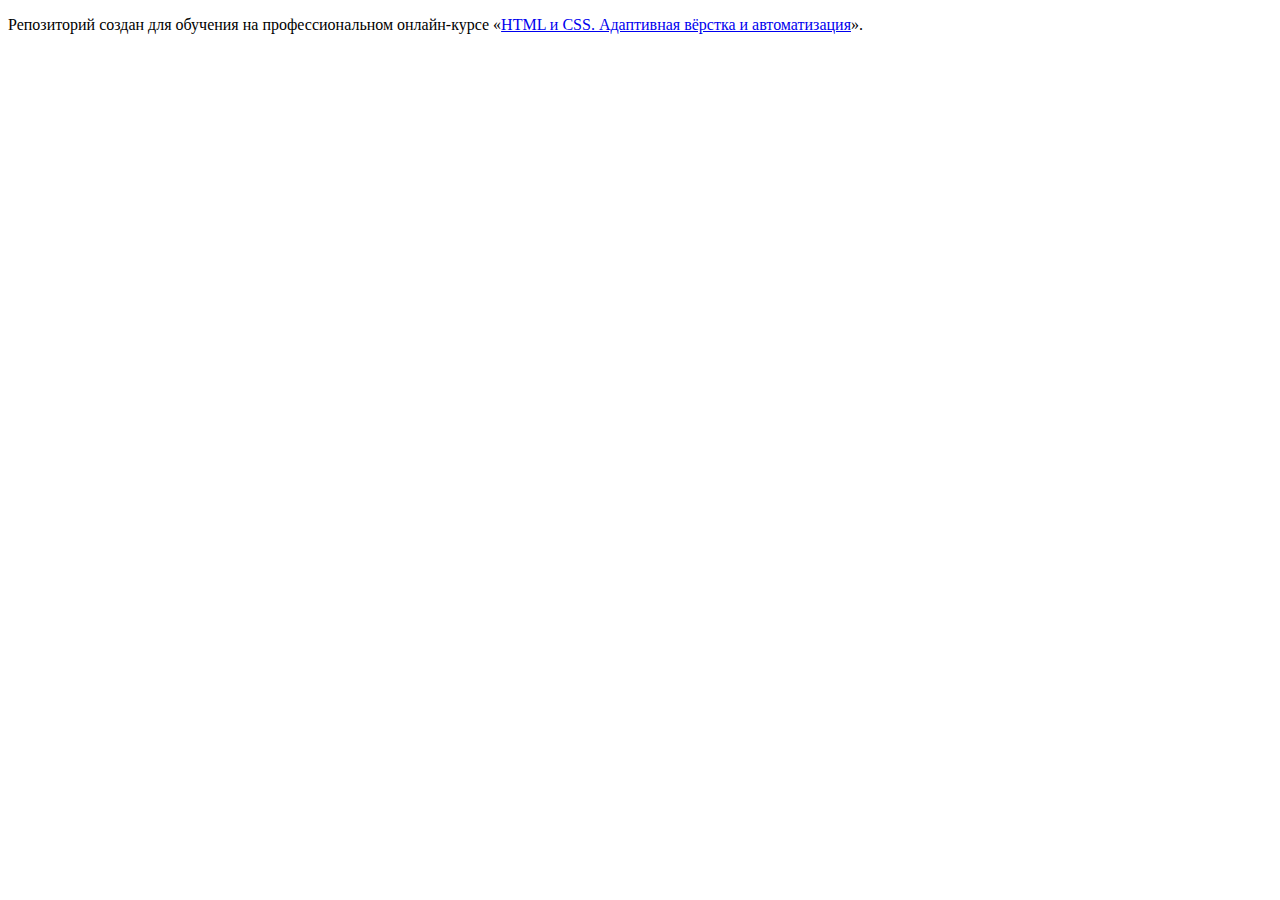
<file: 1/index.html>
<!DOCTYPE html>
<html lang="ru">
  <head>
    <meta charset="utf-8">
    <title>HTML Academy: Седона</title>
    <base href="https://htmlacademy-adaptive.github.io/237031-sedona-26/1/">
</head>
  <body>

    <p>Репозиторий создан для обучения на профессиональном онлайн‑курсе «<a href="https://htmlacademy.ru/intensive/adaptive">HTML и CSS. Адаптивная вёрстка и автоматизация</a>».</p>

  </body>
</html>
</file>
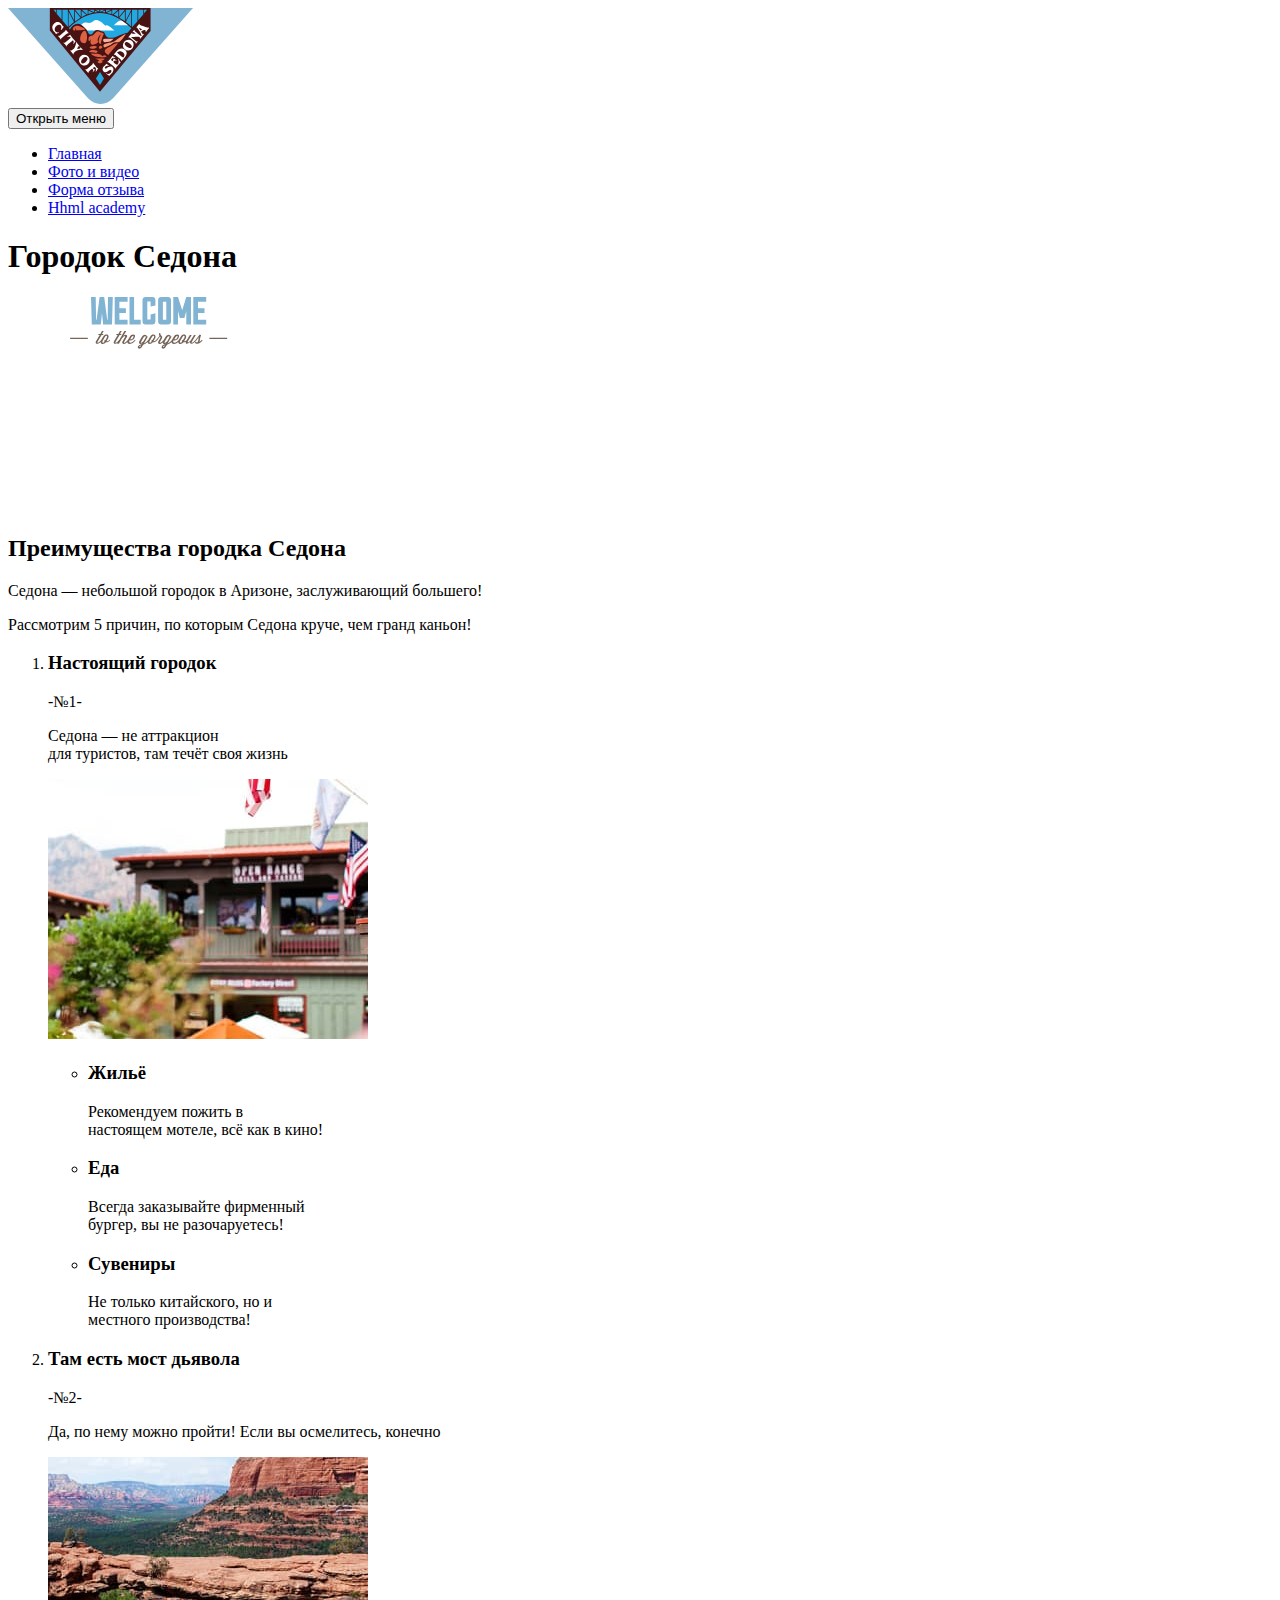
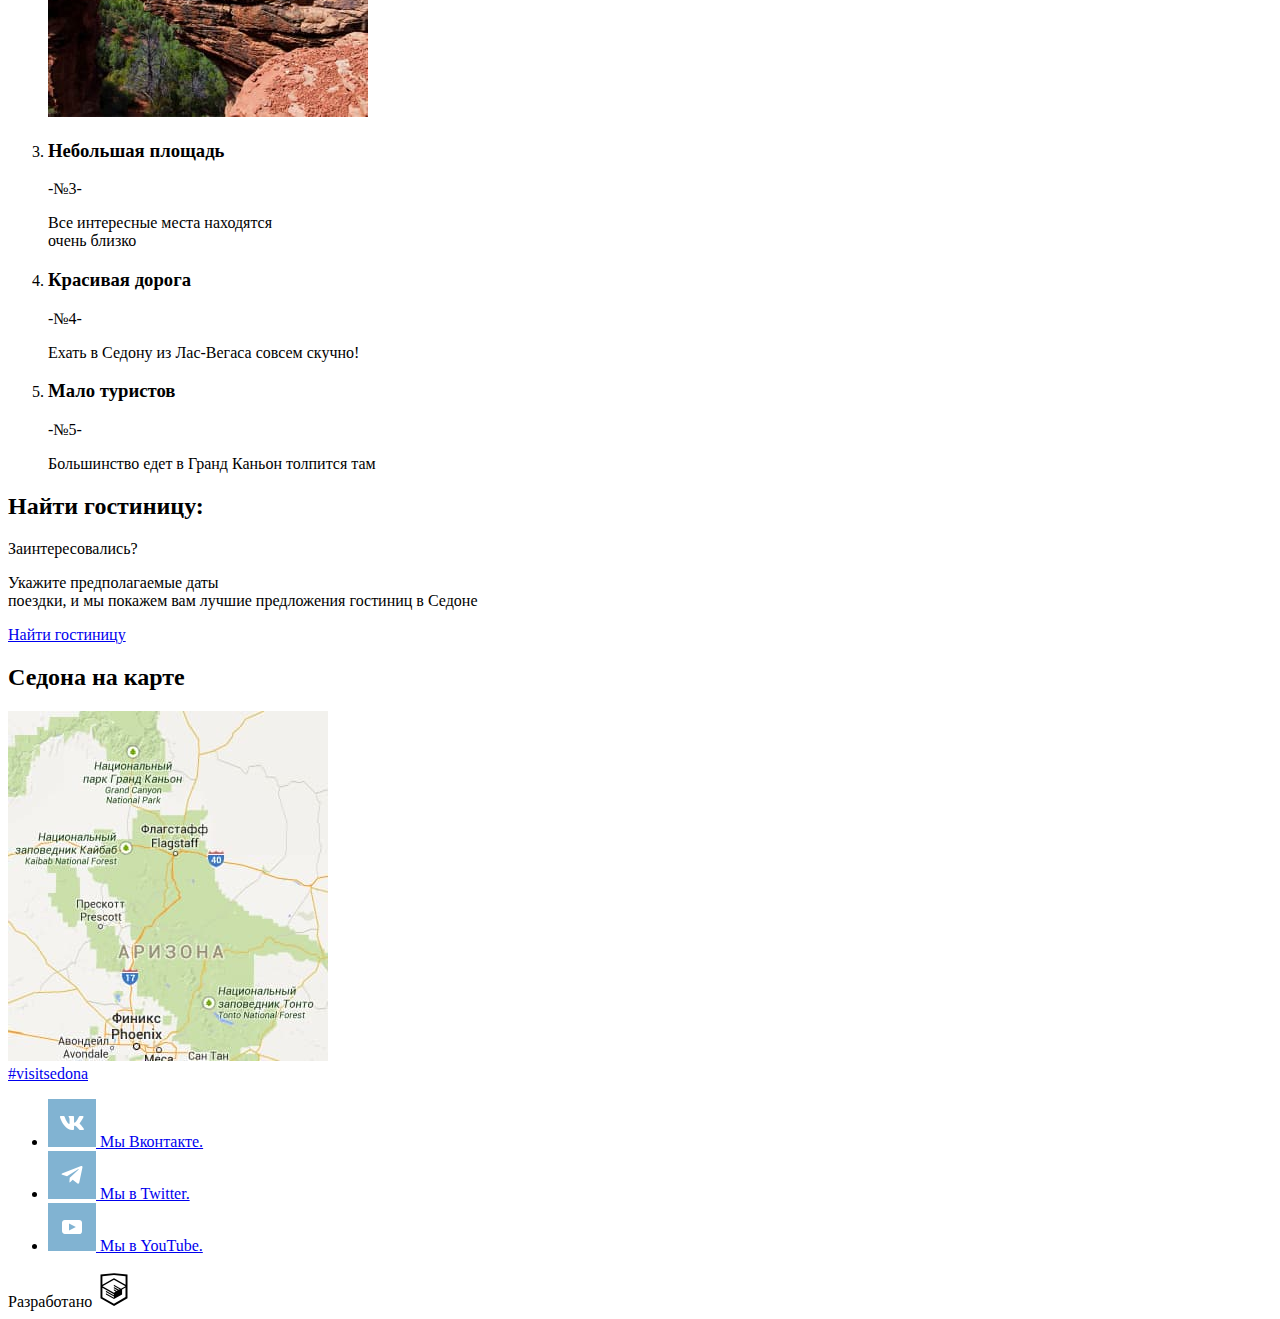
<file: 2/index.html>
<!DOCTYPE html>
<html class="page" lang="ru">
  <head>
    <meta charset="utf-8">
    <title>City of Sedona</title>
    <base href="https://htmlacademy-adaptive.github.io/237031-sedona-26/2/">
</head>
  <body class="page__body">
    <header class="main-header">
      <a class="main-header__logo">
        <img class="main-header__logo-image" src="img/logotype-phone.svg" width="185" height="96" alt="Логотип City of Sedona">
      </a>
      <nav class="main-nav">
        <button class="main-nav__toggle" type="button">
          <span class="visually-hidden">Открыть меню</span>
        </button>
          <ul class="main-nav__list site-list">
            <li class="site-list__item site-list__item--current">
              <a class="site-list__link" href="index.html">Главная</a>
            </li>
            <li class="site-list__item">
              <a class="site-list__link" href="catalog.html">Фото и видео</a>
            </li>
            <li class="site-list__item">
              <a class="site-list__link" href="form.html">Форма отзыва</a>
            </li>
            <li class="site-list__item">
              <a class="site-list__link" href="#">Hhml academy</a>
            </li>
          </ul>
      </nav>
    </header>
    <main class="main-container">
      <section class="intro">
        <h1 class="visually-hidden">Городок Седона</h1>
        <img class="intro__slogan-image" src="img/slogan-image.svg" width="282" height="214" alt="Welcome to the gorgeous Sedona.">
      </section>
      <section class="features">
        <header class="features__header">
          <h2 class="visually-hidden">Преимущества городка Седона</h2>
          <p class="features__slogan">Седона — небольшой городок в Аризоне, заслуживающий большего!</p>
          <p class="features__intro">Рассмотрим 5 причин, по которым Седона круче, чем гранд каньон!</p>
        </header>
        <ol class="features__list features-list">
          <li class="features-list__item">
            <div class="features-list__wrapper">
              <div class="features-list__text">
                <h3 class="features-list__title">Настоящий городок</h3>
                <p class="features-list__number">-№1-
                </p>
                <p class="features-list__description">Седона — не аттракцион<br> для туристов, там течёт своя жизнь
                </p>
              </div>
              <img class="features-list__image" src="img/features/features-image-city.jpg" width="320" height="260" alt="ото городка Седона.">
            </div>
            <ul class="advice-list">
              <li class="advice-list__item">
                <h3 class="advice-list__title advice-list__title--house">Жильё</h3>
                <p class="advice-list__description">Рекомендуем пожить в<br> настоящем мотеле, всё как в кино!</p>
              </li>
              <li class="advice-list__item">
                <h3 class="advice-list__title advice-list__title--burger">Еда</h3>
                <p class="advice-list__description">Всегда заказывайте фирменный<br> бургер, вы не разочаруетесь!</p>
              </li>
              <li class="advice-list__item">
                <h3 class="advice-list__title advice-list__title--suvenir">Сувениры</h3>
                <p class="advice-list__description">Не только китайского, но и<br> местного производства!</p>
              </li>
            </ul>
          </li>
          <li class="features-list__item">
            <div class="features-list__wrapper">
              <div class="features-list__text">
                <h3 class="features-list__title">Там есть мост дьявола</h3>
                <p class="features-list__number">-№2-
                </p>
                <p class="features-list__description">Да, по нему можно пройти! Если вы осмелитесь, конечно
                </p>
              </div>
              <img class="features-list__image" src="img/features/features-image-bridge.jpg" width="320" height="260" alt="Фото моста.">
            </div>
          </li>
          <li class="features-list__item">
            <h3 class="features-list__title">Небольшая площадь</h3>
            <p class="features-list__number">-№3-
            </p>
            <p class="features-list__description">Все интересные места находятся<br> очень близко
            </p>
          </li>
          <li class="features-list__item">
            <h3 class="features-list__title">Красивая дорога</h3>
            <p class="features-list__number">-№4-
            </p>
            <p class="features-list__description">Ехать в Седону из Лас-Вегаса совсем   скучно!
            </p>
          </li>
          <li class="features-list__item">
            <h3 class="features-list__title">Мало туристов</h3>
            <p class="features-list__number">-№5-
            </p>
            <p class="features-list__description">Большинство едет в Гранд Каньон толпится там
            </p>
          </li>
        </ol>
      </section>
      <section class="hotel-search">
        <h2 class="visually-hidden">Найти гостиницу:</h2>
        <p class="hotel-search__accent">Заинтересовались?
        </p>
        <p class="hotel-search__description">Укажите предполагаемые даты<br> поездки, и мы покажем вам лучшие предложения гостиниц в Седоне
        </p>
        <a class="hotel-search__link" href="#">Найти гостиницу</a>
      </section>
      <section class="location">
        <h2 class="visually-hidden">Седона на карте</h2>
        <img class="location__map-image" src="img/map-sedona.jpg" width="320" height="350" alt="Расположение городка Седона на Карте.">
      </section>
    </main>
    <footer class="footer">
      <a class="footer__link footer__link--hashtag" href="https://twitter.com/hashtag/visitsedona">#visitsedona</a>
      <ul class="footer__social-list social-list">
        <li class="social-list__item">
          <a class="social-list__link"  href="https://vk.com/htmlacademy">
            <svg width="48" height="48" viewBox="0 0 48 48" fill="none" xmlns="http://www.w3.org/2000/svg">
              <path fill="#81B3D2" d="M0 0h48v48H0z" />
              <g clip-path="url(#a)">
                <path fill-rule="evenodd" clip-rule="evenodd"
                  d="M35.45 17.95c.17-.55 0-.95-.8-.95h-2.62c-.67 0-.98.35-1.14.73 0 0-1.34 3.2-3.23 5.27-.61.6-.89.8-1.22.8-.17 0-.42-.2-.42-.74v-5.11c0-.66-.18-.95-.74-.95h-4.13c-.42 0-.67.3-.67.6 0 .61.95.76 1.05 2.5v3.8c0 .84-.16.99-.5.99-.88 0-3.05-3.21-4.33-6.89-.25-.71-.5-1-1.17-1H12.9c-.75 0-.9.35-.9.73 0 .68.89 4.07 4.14 8.55 2.18 3.06 5.23 4.72 8.01 4.72 1.67 0 1.88-.37 1.88-1v-2.32c0-.73.16-.88.68-.88.4 0 1.06.2 2.62 1.67C31.11 30.22 31.4 31 32.41 31h2.62c.75 0 1.13-.37.91-1.1-.24-.72-1.09-1.77-2.21-3.02-.62-.7-1.53-1.47-1.81-1.86-.4-.49-.28-.7 0-1.14 0 0 3.2-4.43 3.53-5.93Z"
                  fill="#fff" />
              </g>
              <defs>
                <clipPath id="a">
                  <path fill="#fff" transform="translate(12 12)" d="M0 0h24v24H0z" />
                </clipPath>
              </defs>
            </svg>
            <span class="visually-hidden">Мы Вконтакте.</span>
          </a>
        </li>
        <li class="social-list__item">
          <a class="social-list__link" href="https://twitter.com/htmlacademy">
            <svg width="48" height="48" viewBox="0 0 48 48" fill="none" xmlns="http://www.w3.org/2000/svg">
              <path fill="#81B3D2" d="M0 0h48v48H0z" />
              <path
                d="m34.44 16.62-3.17 14.95c-.24 1.05-.86 1.31-1.75.82l-4.83-3.56-2.33 2.24c-.25.26-.47.47-.97.47l.35-4.91 8.95-8.09c.39-.35-.09-.54-.6-.2l-11.07 6.97-4.76-1.49c-1.04-.32-1.05-1.03.22-1.53l18.62-7.18c.87-.32 1.62.2 1.34 1.51Z"
                fill="#fff" />
            </svg>
            <span class="visually-hidden">Мы в Twitter.</span>
          </a>
        </li>
        <li class="social-list__item">
          <a class="social-list__link" href="https://youtube.com/user/htmlacademyru">
            <svg width="48" height="48" viewBox="0 0 48 48" fill="none" xmlns="http://www.w3.org/2000/svg">
              <path fill="#81B3D2" d="M0 0h48v48H0z" />
              <path
                d="M31.18 17H16.81c-1.5 0-2.81 1.3-2.81 2.8v8.3c0 1.6 1.3 2.9 2.81 2.9h14.37A2.8 2.8 0 0 0 34 28.2v-8.4c.1-1.5-1.2-2.8-2.8-2.8ZM21.03 27.4v-6.8l6.84 3.4-6.84 3.4Z"
                fill="#fff" />
            </svg>
            <span class="visually-hidden">Мы в YouTube.</span>
          </a>
        </li>
      </ul>
      <div class="copyright">
        <span class="copyright__title">Разработано</span>
        <a class="copyright__link" href="https://htmlacademy.ru/">
          <svg width="36" height="36" viewBox="0 0 36 36" fill="none" xmlns="http://www.w3.org/2000/svg">
            <path
              d="M18.15 2.25h-.1L4.5 3.59v23.63l13.55 7.66 13.45-7.66V3.6L18.15 2.25ZM29.6 13.83l-11.54-6.5v-.1h-.1l-.1-.1v.1L6.4 13.83V5.22l11.54-1.15 11.64 1.15v8.6ZM17.95 8.76l11.54 6.4-4.51 2.5-7.13-4.02v1.33l5.92 3.35-.9.48-5.02-2.87v1.34l3.81 2.2-.8.48-3.01-1.72v1.34l1.9 1.05-1.8 1.05-11.44-6.4 11.44-6.51ZM6.41 16.7l11.44 6.5v.96l-7.93-4.5V21l8.03 4.6v1.05l-8.03-4.5v1.34l8.03 4.6 8.13-4.7v-4.97l3.41-1.91v9.56l-11.54 6.6-11.54-6.5V16.7Z"
              fill="#000" />
          </svg>
        </a>
      </div>
    </footer>
  </body>
</html>
</file>
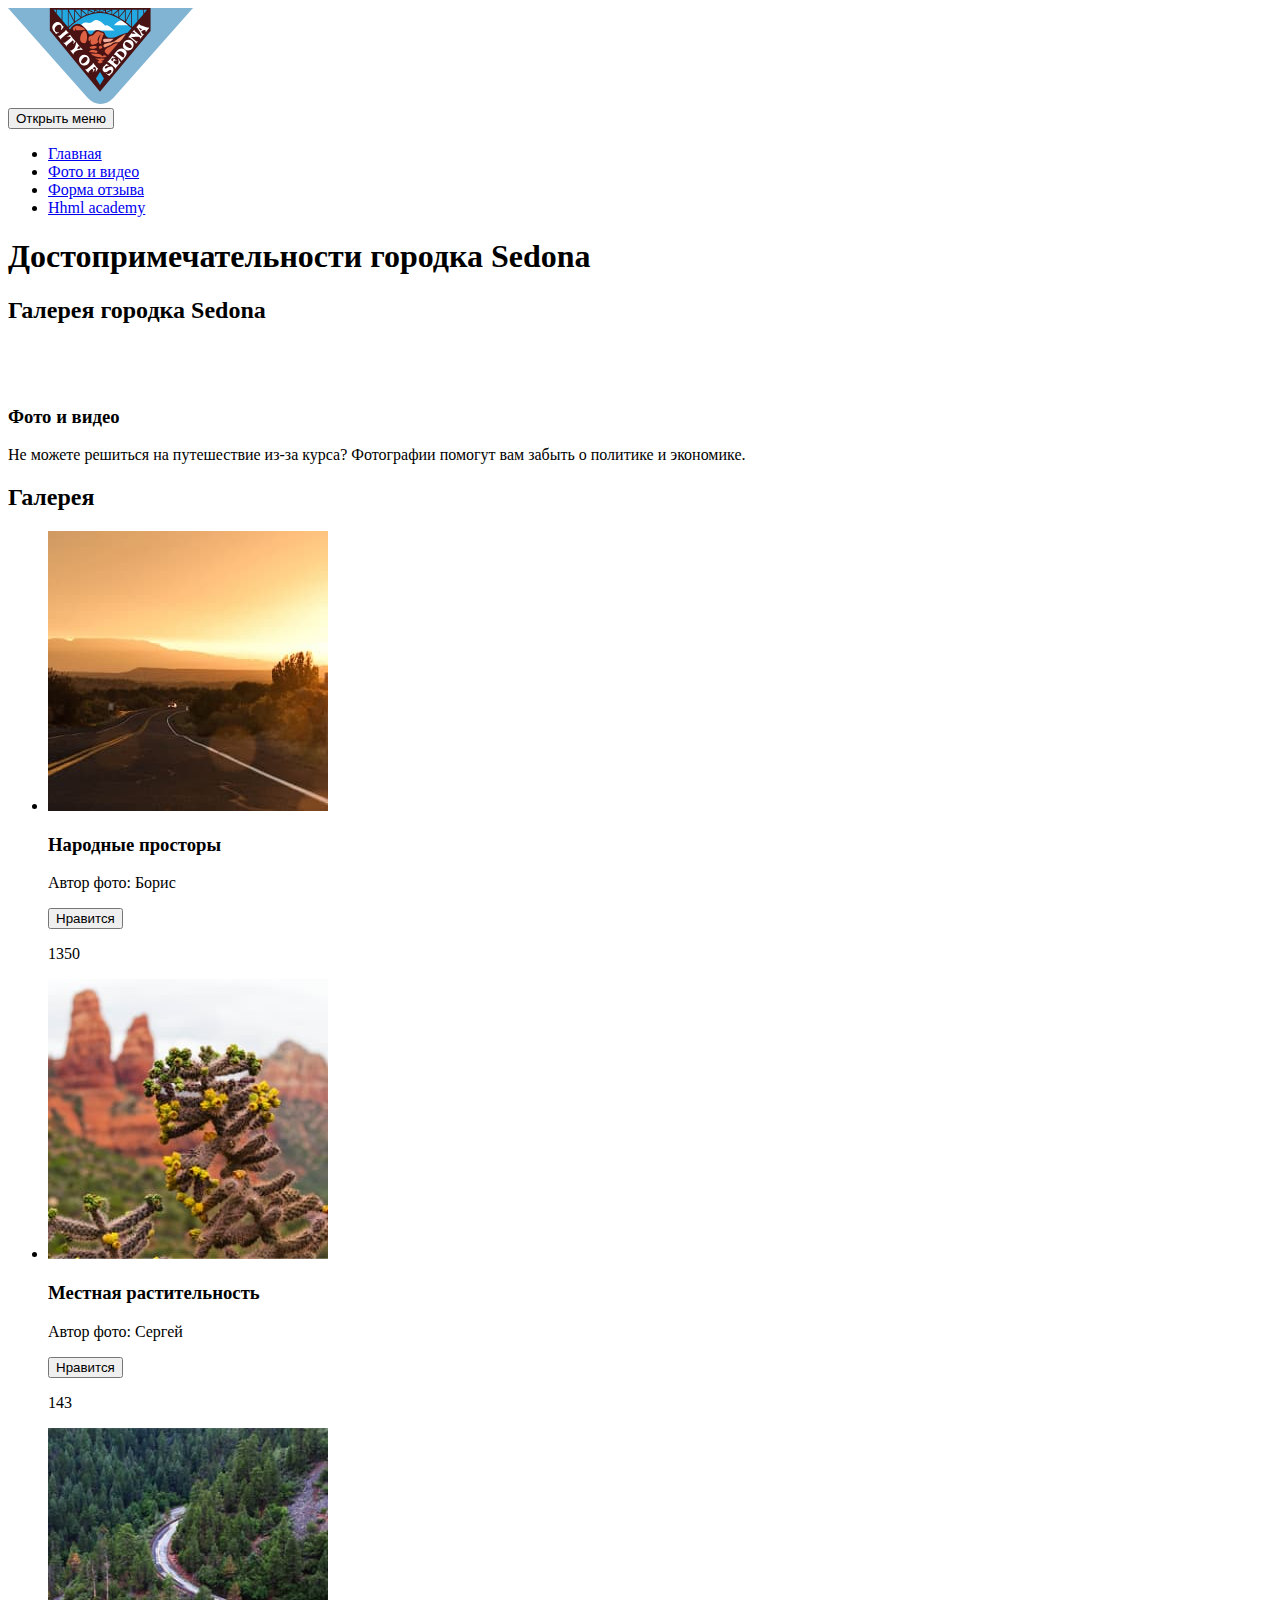
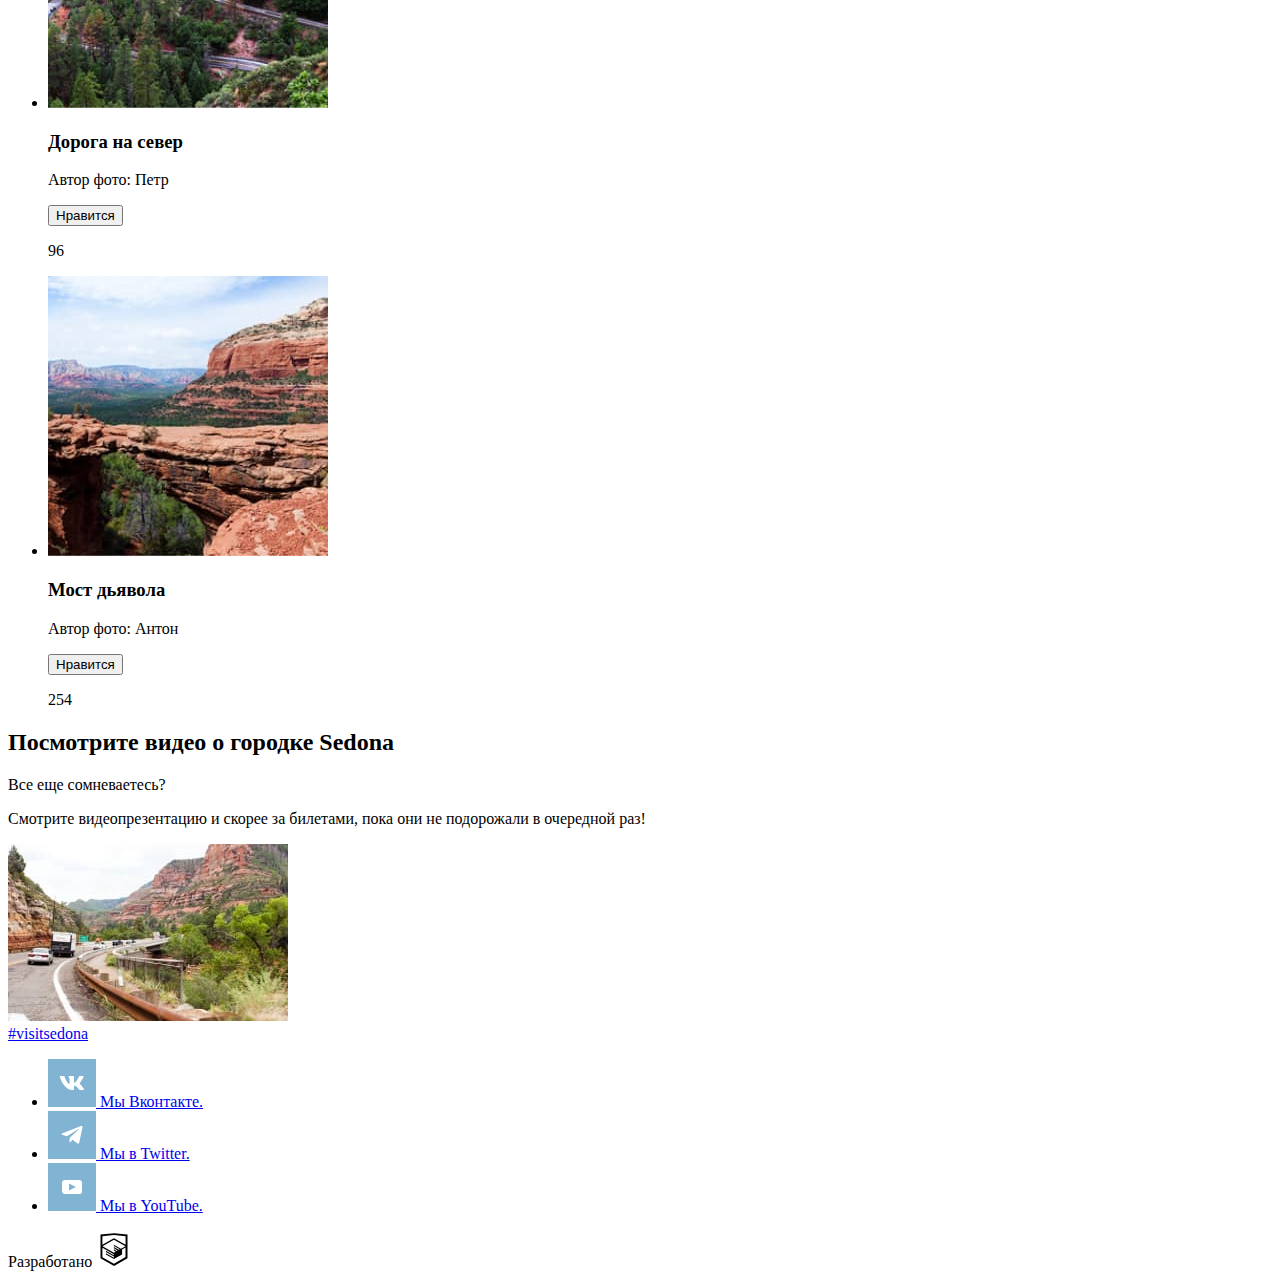
<file: 2/catalog.html>
<!DOCTYPE html>
<html class="page" lang="ru">

<head>
  <meta charset="utf-8">
  <title>City of Sedona</title>
  <base href="https://htmlacademy-adaptive.github.io/237031-sedona-26/2/">
</head>

<body class="page__body">
  <header class="main-header">
    <a class="main-header__logo" href="index.html">
      <img class="main-header__logo-image" src="img/logotype-phone.svg" width="185" height="96"
        alt="Логотип City of Sedona">
    </a>
    <nav class="main-nav">
      <button class="main-nav__toggle" type="button">
        <span class="visually-hidden">Открыть меню</span>
      </button>
        <ul class="main-nav__list site-list">
          <li class="site-list__item">
            <a class="site-list__link" href="index.html">Главная</a>
          </li>
          <li class="site-list__item site-list__item--current">
            <a class="site-list__link" href="catalog.html">Фото и видео</a>
          </li>
          <li class="site-list__item">
            <a class="site-list__link" href="form.html">Форма отзыва</a>
          </li>
          <li class="site-list__item">
            <a class="site-list__link" href="#">Hhml academy</a>
          </li>
        </ul>
    </nav>
  </header>
  <main class="main-container catalog">
    <h1 class="visually-hidden">Достопримечательности городка Sedona</h1>
    <section class="catalog__info info">
      <h2 class="visually-hidden">Галерея городка Sedona</h2>
      <img class="info__image" src="img/sedona-image.svg" width="229" height="39" alt="Sedona.">
      <h3 class="info__title">Фото и видео</h3>
      <p class="info__text">Не можете решиться на путешествие из-за курса? Фотографии помогут вам забыть о политике и экономике.
      </p>
    </section>
    <section class="catalog__gallery gallery">
      <h2 class="visually-hidden">Галерея</h2>
      <ul class="gallery__list card">
        <li class="card__item">
          <a class="card__link" href="#">
            <img class="card__image" src="img/gallery/vasts-image.jpg" width="280" height="280" alt="Фото дороги в городок Sedona.">
          </a>
          <h3 class="card__name">Народные просторы</h3>
          <p class="card__author">Автор фото: Борис</p>
          <div class="card__like">
            <button class="card__like-button" type="button">
              <span class="vissually-hidden">Нравится</span>
            </button>
            <p class="card__like-count">1350</p>
          </div>
        </li>
        <li class="card__item">
          <a class="card__link" href="#">
            <img class="card__image" src="img/gallery/vegetation-image.jpg.jpg" width="280" height="280" alt="Местаная растительность городка Sedona.">
          </a>
          <h3 class="card__name">Местная растительность</h3>
          <p class="card__author">Автор фото: Сергей</p>
          <div class="card__like">
            <button class="card__like-button" type="button">
              <span class="vissually-hidden">Нравится</span>
            </button>
            <p class="card__like-count">143</p>
          </div>
        </li>
        <li class="card__item">
          <a class="card__link" href="#">
            <img class="card__image" src="img/gallery/road-image.jpg" width="280" height="280" alt="Фото дороги на север.">
          </a>
          <h3 class="card__name">Дорога на север</h3>
          <p class="card__author">Автор фото: Петр</p>
          <div class="card__like">
            <button class="card__like-button" type="button">
              <span class="vissually-hidden">Нравится</span>
            </button>
            <p class="card__like-count">96</p>
          </div>
        </li>
        <li class="card__item">
          <a class="card__link" href="#">
            <img class="card__image" src="img/gallery/bridge-image.jpg" width="280" height="280" alt="Фото моста дьявола.">
          </a>
          <h3 class="card__name">Мост дьявола</h3>
          <p class="card__author">Автор фото: Антон</p>
          <div class="card__like">
            <button class="card__like-button" type="button">
              <span class="vissually-hidden">Нравится</span>
            </button>
            <p class="card__like-count">254</p>
          </div>
        </li>
      </ul>
    </section>
    <section class="catalog__video video">
      <h2 class="visually-hidden">Посмотрите видео о городке Sedona</h2>
      <p class="video__info">
        Все еще сомневаетесь?
      </p>
      <p class="video__description">
        Смотрите видеопрезентацию и скорее за билетами, пока они не подорожали в очередной раз!
      </p>
      <img class="video__image" src="img/video.jpg" width="280" height="177" alt="Видео постер">
    </section>
  </main>
  <footer class="footer">
    <a class="footer__link footer__link--hashtag" href="https://twitter.com/hashtag/visitsedona">#visitsedona</a>
    <ul class="footer__social-list social-list">
      <li class="social-list__item">
        <a class="social-list__link" href="https://vk.com/htmlacademy">
          <svg width="48" height="48" viewBox="0 0 48 48" fill="none" xmlns="http://www.w3.org/2000/svg">
            <path fill="#81B3D2" d="M0 0h48v48H0z" />
            <g clip-path="url(#a)">
              <path fill-rule="evenodd" clip-rule="evenodd"
                d="M35.45 17.95c.17-.55 0-.95-.8-.95h-2.62c-.67 0-.98.35-1.14.73 0 0-1.34 3.2-3.23 5.27-.61.6-.89.8-1.22.8-.17 0-.42-.2-.42-.74v-5.11c0-.66-.18-.95-.74-.95h-4.13c-.42 0-.67.3-.67.6 0 .61.95.76 1.05 2.5v3.8c0 .84-.16.99-.5.99-.88 0-3.05-3.21-4.33-6.89-.25-.71-.5-1-1.17-1H12.9c-.75 0-.9.35-.9.73 0 .68.89 4.07 4.14 8.55 2.18 3.06 5.23 4.72 8.01 4.72 1.67 0 1.88-.37 1.88-1v-2.32c0-.73.16-.88.68-.88.4 0 1.06.2 2.62 1.67C31.11 30.22 31.4 31 32.41 31h2.62c.75 0 1.13-.37.91-1.1-.24-.72-1.09-1.77-2.21-3.02-.62-.7-1.53-1.47-1.81-1.86-.4-.49-.28-.7 0-1.14 0 0 3.2-4.43 3.53-5.93Z"
                fill="#fff" />
            </g>
            <defs>
              <clipPath id="a">
                <path fill="#fff" transform="translate(12 12)" d="M0 0h24v24H0z" />
              </clipPath>
            </defs>
          </svg>
          <span class="visually-hidden">Мы Вконтакте.</span>
        </a>
      </li>
      <li class="social-list__item">
        <a class="social-list__link" href="https://twitter.com/htmlacademy">
          <svg width="48" height="48" viewBox="0 0 48 48" fill="none" xmlns="http://www.w3.org/2000/svg">
            <path fill="#81B3D2" d="M0 0h48v48H0z" />
            <path
              d="m34.44 16.62-3.17 14.95c-.24 1.05-.86 1.31-1.75.82l-4.83-3.56-2.33 2.24c-.25.26-.47.47-.97.47l.35-4.91 8.95-8.09c.39-.35-.09-.54-.6-.2l-11.07 6.97-4.76-1.49c-1.04-.32-1.05-1.03.22-1.53l18.62-7.18c.87-.32 1.62.2 1.34 1.51Z"
              fill="#fff" />
          </svg>
          <span class="visually-hidden">Мы в Twitter.</span>
        </a>
      </li>
      <li class="social-list__item">
        <a class="social-list__link" href="https://youtube.com/user/htmlacademyru">
          <svg width="48" height="48" viewBox="0 0 48 48" fill="none" xmlns="http://www.w3.org/2000/svg">
            <path fill="#81B3D2" d="M0 0h48v48H0z" />
            <path
              d="M31.18 17H16.81c-1.5 0-2.81 1.3-2.81 2.8v8.3c0 1.6 1.3 2.9 2.81 2.9h14.37A2.8 2.8 0 0 0 34 28.2v-8.4c.1-1.5-1.2-2.8-2.8-2.8ZM21.03 27.4v-6.8l6.84 3.4-6.84 3.4Z"
              fill="#fff" />
          </svg>
          <span class="visually-hidden">Мы в YouTube.</span>
        </a>
      </li>
    </ul>
    <div class="copyright">
      <span class="copyright__title">Разработано</span>
      <a class="copyright__link" href="https://htmlacademy.ru/">
        <svg width="36" height="36" viewBox="0 0 36 36" fill="none" xmlns="http://www.w3.org/2000/svg">
          <path
            d="M18.15 2.25h-.1L4.5 3.59v23.63l13.55 7.66 13.45-7.66V3.6L18.15 2.25ZM29.6 13.83l-11.54-6.5v-.1h-.1l-.1-.1v.1L6.4 13.83V5.22l11.54-1.15 11.64 1.15v8.6ZM17.95 8.76l11.54 6.4-4.51 2.5-7.13-4.02v1.33l5.92 3.35-.9.48-5.02-2.87v1.34l3.81 2.2-.8.48-3.01-1.72v1.34l1.9 1.05-1.8 1.05-11.44-6.4 11.44-6.51ZM6.41 16.7l11.44 6.5v.96l-7.93-4.5V21l8.03 4.6v1.05l-8.03-4.5v1.34l8.03 4.6 8.13-4.7v-4.97l3.41-1.91v9.56l-11.54 6.6-11.54-6.5V16.7Z"
            fill="#000" />
        </svg>
      </a>
    </div>
  </footer>
</body>

</html>
</file>
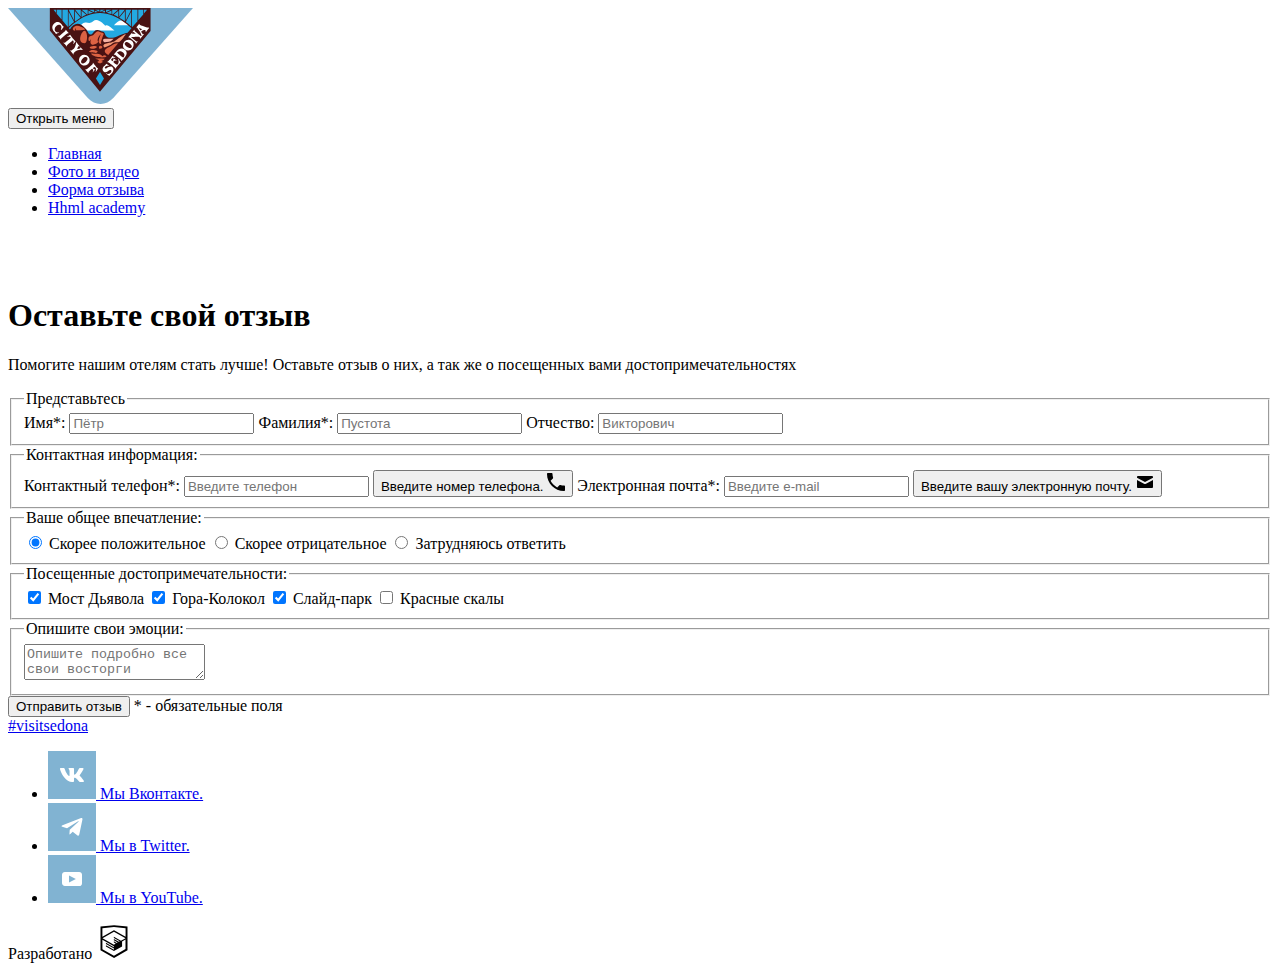
<file: 2/form.html>
<!DOCTYPE html>
<html class="page" lang="ru">

<head>
  <meta charset="utf-8">
  <title>City of Sedona</title>
  <base href="https://htmlacademy-adaptive.github.io/237031-sedona-26/2/">
</head>

<body class="page__body">
  <header class="main-header">
    <a class="main-header__logo" href="index.html">
      <img class="main-header__logo-image" src="img/logotype-phone.svg" width="185" height="96"
        alt="Логотип City of Sedona">
    </a>
    <nav class="main-nav">
      <button class="main-nav__toggle" type="button">
        <span class="visually-hidden">Открыть меню</span>
      </button>
        <ul class="main-nav__list site-list">
          <li class="site-list__item">
            <a class="site-list__link" href="index.html">Главная</a>
          </li>
          <li class="site-list__item">
            <a class="site-list__link" href="catalog.html">Фото и видео</a>
          </li>
          <li class="site-list__item site-list__item--current">
            <a class="site-list__link" href="form.html">Форма отзыва</a>
          </li>
          <li class="site-list__item">
            <a class="site-list__link" href="#">Hhml academy</a>
          </li>
        </ul>
    </nav>
  </header>
  <main class="main-container">
    <section class="feedback">
      <header class="feedback__header">
        <img class="feedback__image" src="img/sedona-image.svg" width="229" height="39" alt="Sedona.">
      </header>
      <h1 class="feedback__title">Оставьте свой отзыв</h1>
      <p class="feedback__description">Помогите нашим отелям стать лучше! Оставьте отзыв о них, а так же о посещенных вами достопримечательностях
      </p>
      <form class="feedback__form feedback-form" action="https://echo.htmlacademy.ru" method="post">
        <fieldset class="feedback-form__container">
          <legend class="feedback-form__title">Представьтесь</legend>
          <label  class="feedback-form__label" for="name">Имя*:</label>
            <input class="feedback-form__input" type="text" name="name" id="name" placeholder="Пётр" required>
          <label class="feedback-form__label" for="surname">Фамилия*:</label>
            <input class="feedback-form__input" type="text" name="surname" id="surname" placeholder="Пустота" required>
          <label class="feedback-form__label" for="patronymic">Отчество:</label>
            <input class="feedback-form__input" type="text" name="patronymic" id="patronymic" placeholder="Викторович" required>
        </fieldset>
        <fieldset class="feedback-form__container">
          <legend class="feedback-form__title">Контактная информация:</legend>
          <label class="feedback-form__label" for="phone">Контактный телефон*:</label>
          <input class="feedback-form__input" type="tel" name="phone" id="phone" placeholder="Введите телефон" required>
          <button class="feedback-form__button button" type="button">
          <span class="visually-hidden">Введите номер телефона.</span>
          <svg class="feedback-form__icon" width="18" height="18" viewBox="0 0 18 18" fill="none" xmlns="http://www.w3.org/2000/svg">
            <path
              d="M3.6 7.8C5 10.6 7.4 12.9 10.2 14.4L12.4 12.2C12.7 11.9 13.1 11.8 13.4 12C14.5 12.4 15.7 12.6 17 12.6C17.6 12.6 18 13 18 13.6V17C18 17.6 17.6 18 17 18C7.6 18 0 10.4 0 1C0 0.4 0.4 0 1 0H4.5C5.1 0 5.5 0.4 5.5 1C5.5 2.2 5.7 3.4 6.1 4.6C6.2 4.9 6.1 5.3 5.9 5.6L3.6 7.8Z"
              fill="#010101" />
          </svg>
          </button>
          <label class="feedback-form__label" for="email">Электронная почта*:</label>
          <input class="feedback-form__input" type="email" name="email" id="email" placeholder="Введите e-mail" required>
          <button class="mail-button button" type="button">
            <span class="visually-hidden">Введите вашу электронную почту.</span>
            <svg class="feedback-form__icon" width="18" height="18" viewBox="0 0 18 18" fill="none" xmlns="http://www.w3.org/2000/svg">
              <path
                d="M9 11C8.7 11 8.5 10.9 8 10.7L1 7V14C1 14.5 1.5 15 2 15H16C16.5 15 17 14.5 17 14V7L10 10.7C9.5 10.9 9.3 11 9 11ZM16 3H2C1.5 3 1 3.5 1 4V4.8L9 9L17 4.8V4C17 3.5 16.5 3 16 3Z"
                fill="black" />
            </svg>
          </button>
        </fieldset>
        <fieldset class="feedback-form__container">
          <legend class="feedback-form__title">Ваше общее впечатление:</legend>
          <input class="feedback-form__input input-radio" type="radio" name="emotion" id="positive" checked>
          <label class="feedback-form__label label-radio" for="positive">Скорее положительное</label>
          <input class="feedback-form__input input-radio" type="radio" name="emotion" id="negative">
          <label class="feedback-form__label label-radio" for="negative">Скорее отрицательное</label>
          <input class="feedback-form__input input-radio" type="radio" name="emotion" id="neutral">
          <label class="feedback-form__label label-radio" for="neutral">Затрудняюсь ответить</label>
        </fieldset>
        <fieldset class="feedback-form__container">
          <legend class="feedback-form__title">Посещенные достопримечательности:</legend>
          <input class="feedback-form__input input-checkbox" type="checkbox" name="bridge" id="bridge" checked>
          <label class="feedback-form__label label-checkbox" for="bridge">Мост Дьявола</label>
          <input class="feedback-form__input input-checkbox" type="checkbox" name="mountain" id="mountain" checked>
          <label class="feedback-form__label label-checkbox" for="mountain">Гора-Колокол</label>
          <input class="feedback-form__input input-checkbox" type="checkbox" name="park" id="park" checked>
          <label class="feedback-form__label label-checkbox" for="park">Слайд-парк</label>
          <input class="feedback-form__input input-checkbox" type="checkbox" name="rock" id="rock">
          <label class="feedback-form__label label-checkbox" for="rock">Красные скалы</label>
        </fieldset>
        <fieldset class="feedback-form__container">
          <legend class="feedback-form__title form-title">Опишите свои эмоции:</legend>
          <textarea class="feedback-form__textarea" name="review" id="review" placeholder="Опишите подробно все свои восторги"></textarea>
        </fieldset>
        <button class="feedback-form__send-button button" type="submit">Отправить отзыв</button>
        <span class="feedback-form__notice">* - обязательные поля</span>
      </form>
    </section>
  </main>
  <footer class="footer">
    <a class="footer__link footer__link--hashtag" href="https://twitter.com/hashtag/visitsedona">#visitsedona</a>
    <ul class="footer__social-list social-list">
      <li class="social-list__item">
        <a class="social-list__link" href="https://vk.com/htmlacademy">
          <svg width="48" height="48" viewBox="0 0 48 48" fill="none" xmlns="http://www.w3.org/2000/svg">
            <path fill="#81B3D2" d="M0 0h48v48H0z" />
            <g clip-path="url(#a)">
              <path fill-rule="evenodd" clip-rule="evenodd"
                d="M35.45 17.95c.17-.55 0-.95-.8-.95h-2.62c-.67 0-.98.35-1.14.73 0 0-1.34 3.2-3.23 5.27-.61.6-.89.8-1.22.8-.17 0-.42-.2-.42-.74v-5.11c0-.66-.18-.95-.74-.95h-4.13c-.42 0-.67.3-.67.6 0 .61.95.76 1.05 2.5v3.8c0 .84-.16.99-.5.99-.88 0-3.05-3.21-4.33-6.89-.25-.71-.5-1-1.17-1H12.9c-.75 0-.9.35-.9.73 0 .68.89 4.07 4.14 8.55 2.18 3.06 5.23 4.72 8.01 4.72 1.67 0 1.88-.37 1.88-1v-2.32c0-.73.16-.88.68-.88.4 0 1.06.2 2.62 1.67C31.11 30.22 31.4 31 32.41 31h2.62c.75 0 1.13-.37.91-1.1-.24-.72-1.09-1.77-2.21-3.02-.62-.7-1.53-1.47-1.81-1.86-.4-.49-.28-.7 0-1.14 0 0 3.2-4.43 3.53-5.93Z"
                fill="#fff" />
            </g>
            <defs>
              <clipPath id="a">
                <path fill="#fff" transform="translate(12 12)" d="M0 0h24v24H0z" />
              </clipPath>
            </defs>
          </svg>
          <span class="visually-hidden">Мы Вконтакте.</span>
        </a>
      </li>
      <li class="social-list__item">
        <a class="social-list__link" href="https://twitter.com/htmlacademy">
          <svg width="48" height="48" viewBox="0 0 48 48" fill="none" xmlns="http://www.w3.org/2000/svg">
            <path fill="#81B3D2" d="M0 0h48v48H0z" />
            <path
              d="m34.44 16.62-3.17 14.95c-.24 1.05-.86 1.31-1.75.82l-4.83-3.56-2.33 2.24c-.25.26-.47.47-.97.47l.35-4.91 8.95-8.09c.39-.35-.09-.54-.6-.2l-11.07 6.97-4.76-1.49c-1.04-.32-1.05-1.03.22-1.53l18.62-7.18c.87-.32 1.62.2 1.34 1.51Z"
              fill="#fff" />
          </svg>
          <span class="visually-hidden">Мы в Twitter.</span>
        </a>
      </li>
      <li class="social-list__item">
        <a class="social-list__link" href="https://youtube.com/user/htmlacademyru">
          <svg width="48" height="48" viewBox="0 0 48 48" fill="none" xmlns="http://www.w3.org/2000/svg">
            <path fill="#81B3D2" d="M0 0h48v48H0z" />
            <path
              d="M31.18 17H16.81c-1.5 0-2.81 1.3-2.81 2.8v8.3c0 1.6 1.3 2.9 2.81 2.9h14.37A2.8 2.8 0 0 0 34 28.2v-8.4c.1-1.5-1.2-2.8-2.8-2.8ZM21.03 27.4v-6.8l6.84 3.4-6.84 3.4Z"
              fill="#fff" />
          </svg>
          <span class="visually-hidden">Мы в YouTube.</span>
        </a>
      </li>
    </ul>
    <div class="copyright">
      <span class="copyright__title">Разработано</span>
      <a class="copyright__link" href="https://htmlacademy.ru/">
      <svg width="36" height="36" viewBox="0 0 36 36" fill="none" xmlns="http://www.w3.org/2000/svg">
        <path
          d="M18.15 2.25h-.1L4.5 3.59v23.63l13.55 7.66 13.45-7.66V3.6L18.15 2.25ZM29.6 13.83l-11.54-6.5v-.1h-.1l-.1-.1v.1L6.4 13.83V5.22l11.54-1.15 11.64 1.15v8.6ZM17.95 8.76l11.54 6.4-4.51 2.5-7.13-4.02v1.33l5.92 3.35-.9.48-5.02-2.87v1.34l3.81 2.2-.8.48-3.01-1.72v1.34l1.9 1.05-1.8 1.05-11.44-6.4 11.44-6.51ZM6.41 16.7l11.44 6.5v.96l-7.93-4.5V21l8.03 4.6v1.05l-8.03-4.5v1.34l8.03 4.6 8.13-4.7v-4.97l3.41-1.91v9.56l-11.54 6.6-11.54-6.5V16.7Z"
          fill="#000" />
      </svg>
      </a>
  </div>
  </footer>
</body>

</html>
</file>
